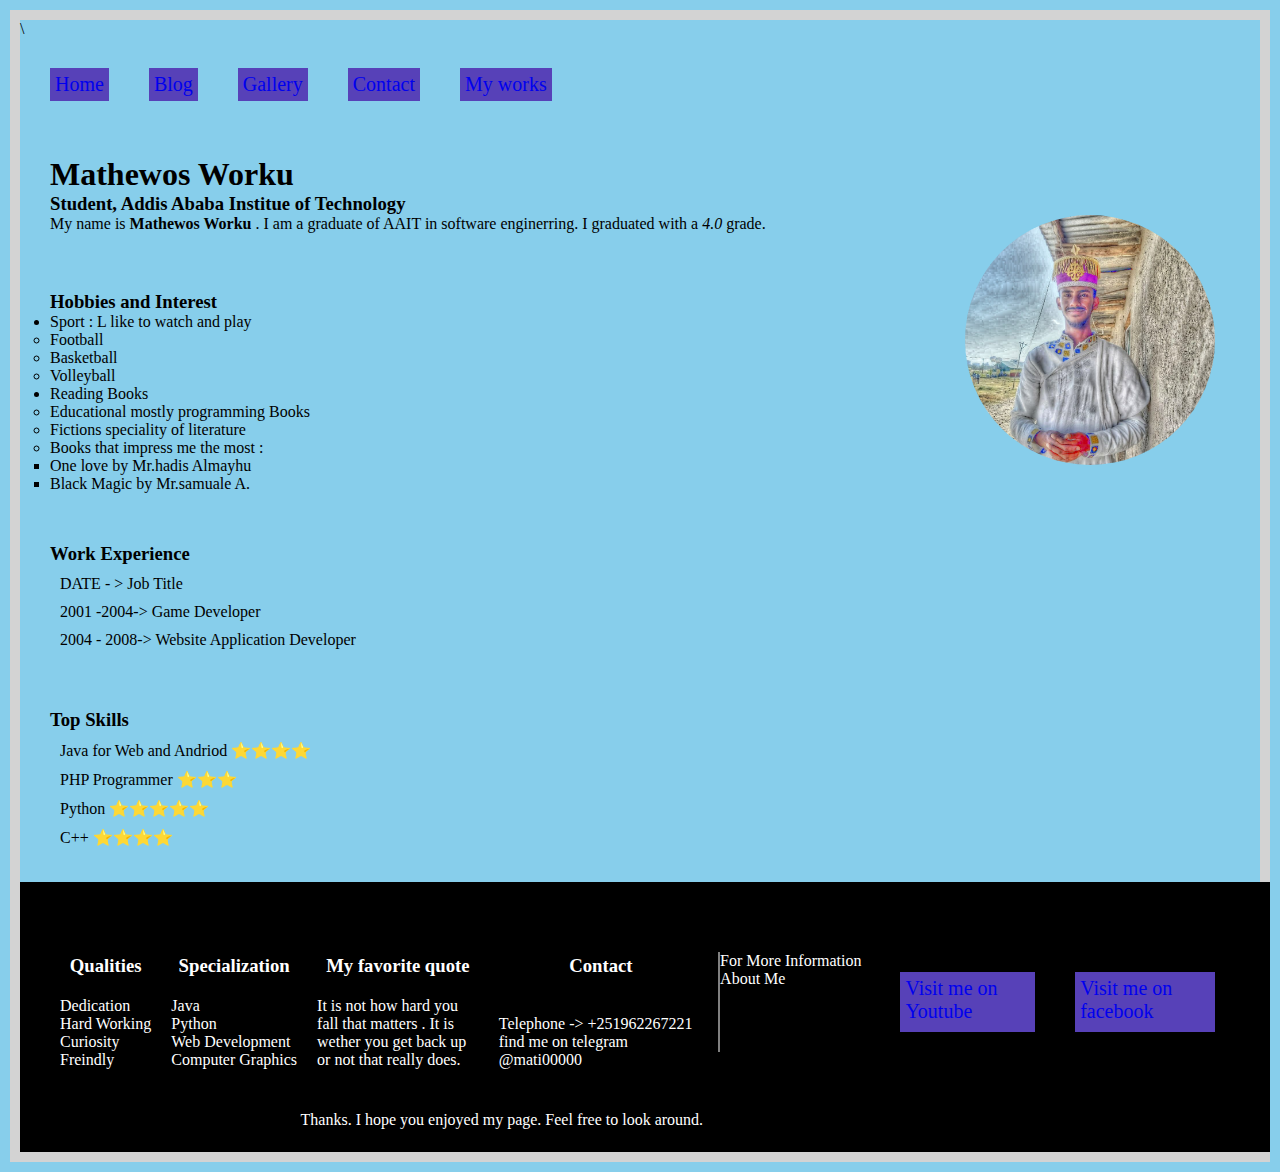
<file: index.html>
<!DOCTYPE html>
<html lang="en">

    <head>
        <meta charset="UTF-8">
        <meta name="viewport" content="width=device-width, initial-scale=1.0">\
        <meta http-equiv="X-UA-Compatible" content="ie-edge">
        <link rel="stylesheet" href="./asset/css/style.css">
        <title>Mathewos worku</title>
        <style>
            /* This checks if you are using a laptop or phone with max-width of 1000px if so the background color becomes gray.*/
    @media only screen and (max-width : 1000px) { 
        body {
            background-color: gray;
        }
    }
        </style>
    </head>
    <body>
        <div id="link">
            <a href="index.html">Home</a> 
            <a href="blog.html">Blog</a>
            <a href="gallery.html">Gallery</a> 
            <a href="contact.html">Contact</a>
            <a href="myworks.html">My works</a> 
        </div>
        <section>
            <h1>Mathewos Worku</h1>  
            <h3>Student, Addis Ababa Institue of Technology</h3>
            <p>My name is <strong>Mathewos Worku</strong>  . I am a graduate of AAIT in software enginerring. I graduated with a <em>4.0</em> grade.                
                <img id="profile" src="./asset/Image/PicsArt_01-25-03.29.12.jpg" alt="My pic">
                
            </p>
        </section>
        <section>
            <h3>Hobbies and Interest</h3>
        <ul>
            <li type="disc">Sport : L like to watch and play
              <ul>
                <li>Football</li>
                <li>Basketball</li>
                <li>Volleyball</li>
              </ul>           
            </li>
            <li>Reading Books
                <ul>
                    <li>Educational mostly programming Books</li>
                    <li>Fictions speciality of literature</li>
                        <li>Books that impress me the most : 
                            <ul>
                                <li>One love by Mr.hadis Almayhu</li>
                                <li>Black Magic by Mr.samuale A.</li>
                            </ul>
                        </li>
                </ul>
            </li>
        </ul>
        </section>
        <section>
            <h3>Work Experience</h3>
            <div >
                <td>DATE  - ></td>
                <td>Job Title </td>
            </div>  
            <div>
                <td>2001 -2004-></td>
                <td>Game Developer</td>
            </div>
            <div>
                <td>2004 - 2008-></td>
                <td>Website Application Developer</td>
            </div>
        </section>
        <section>
            <h3>Top Skills</h3>
            <div>
                <td>Java for Web and Andriod</td>
                <td>⭐️⭐️⭐️⭐️</td>
            </div>
            <div>
                <td>PHP Programmer</td>
                <td>⭐️⭐️⭐️</td>
            </div>
            <div>
                <td>Python </td>
                <td>⭐️⭐️⭐️⭐️⭐️</td>
            </div>
            <div>
                <td>C++ </td>
                <td>⭐️⭐️⭐️⭐️</td>
            </div>
        </section>
        <section class="footer-area">
            <div class="area1"></div>
            <div class="area2">
                <h3 >Qualities</h3>
            </div>
            <div class="area2"><h3 >Specialization</h3></div>
            <div class="area2"><h3 >My favorite quote</h3></div>
            <div class="area2"><h3 >Contact</h3></div>
            <div class="area5">
                <p style="color: white;">For More Information About Me </p> <br>
                <a href="https://www.youtube.com">Visit me on Youtube</a>
                <a href="https://www.Facebook.com">Visit me on facebook</a>
            </div>
            <div class="area3">
                <p>Dedication <br> Hard Working <br> Curiosity <br> Freindly</p>
            </div>
            <div class="area3"><p> Java <br> Python <br> Web Development<br> Computer Graphics</p></div>
            <div class="area3"><p>It is not how hard you fall that matters . It is wether you get back up or not that really does. </p></div>
            <div class="area3"><p>Telephone -> +251962267221 <br> find me on telegram @mati00000</p></div>
            <div class="area4">
                <p>Thanks. I hope you enjoyed my page. Feel free to look around.</p>
            </div>
    </section>
        
    </body>
</html>
</file>
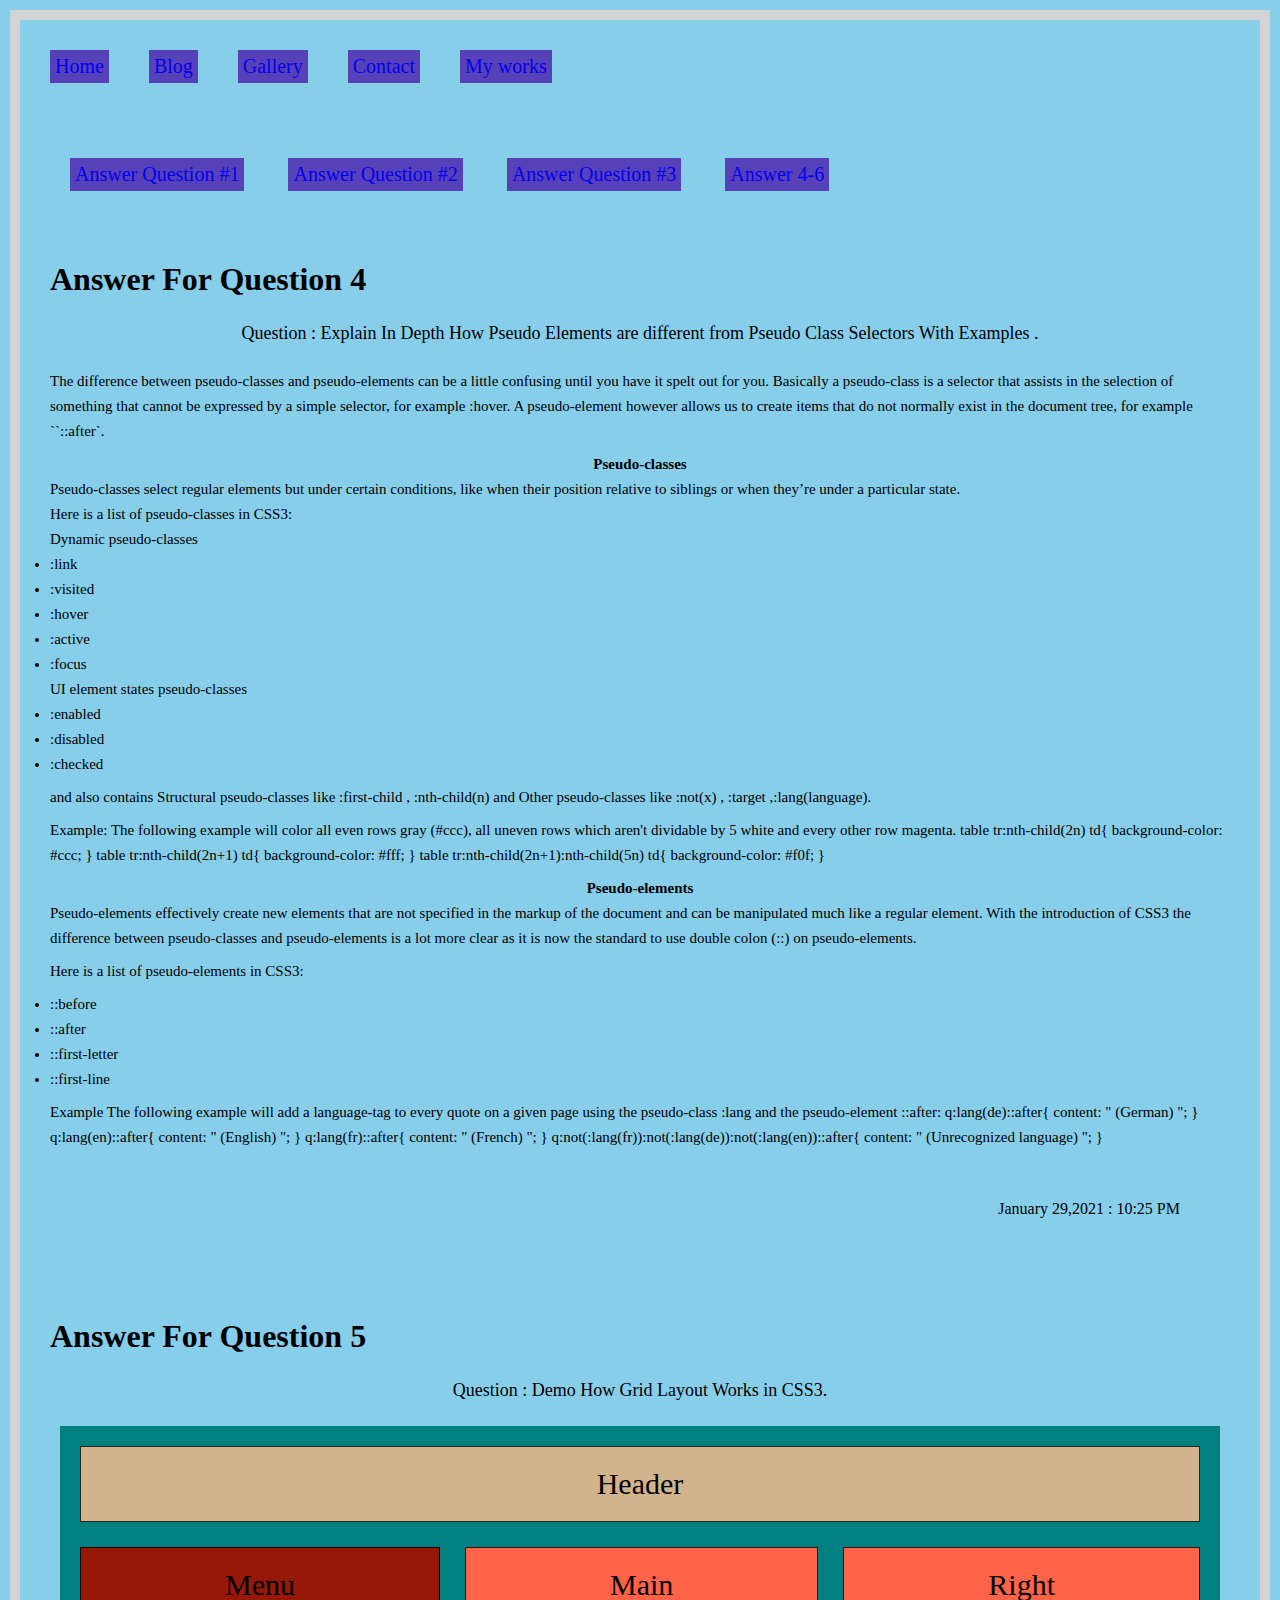
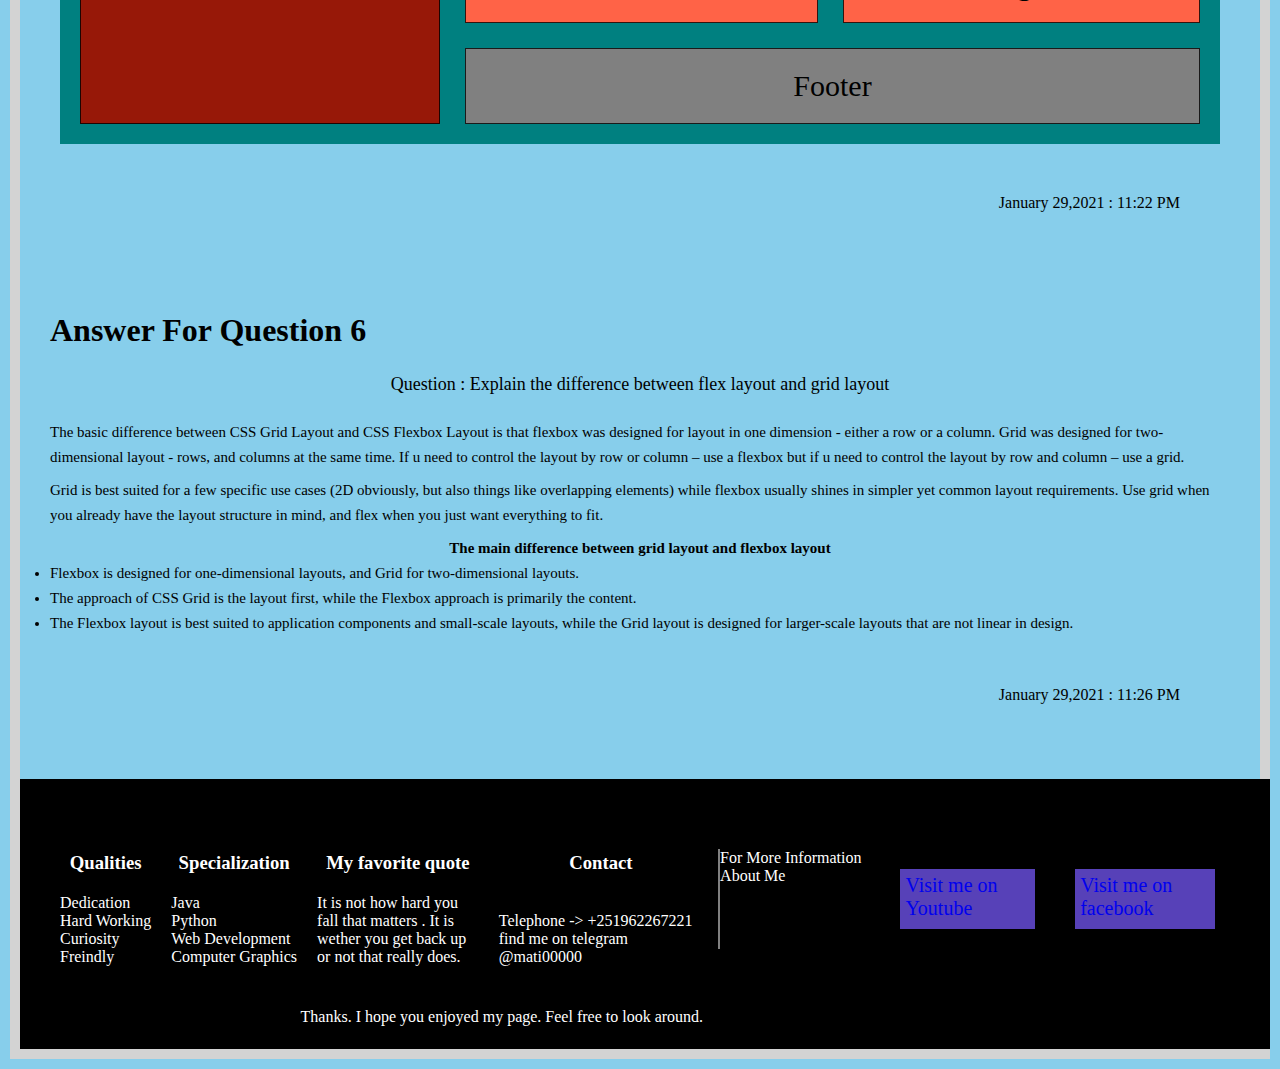
<file: blog.html>
<!DOCTYPE html>
<html lang="en">
    <head>
        <meta charset="UTF-8">
        <meta name="viewport" content="width=device-width, initial-scale=1.0">
        <meta http-equiv="X-UA-Compatible" content="ie-edge">
        <link rel="stylesheet" href="/asset/css/style.css">
        <style>
            /* This checks if you are using a laptop or phone with max-width of 1000px if so the background color becomes gray.*/
            @media only screen and (max-width : 1000px) { 
                body {
                    background-color: gray;
                }
            }
        </style>
    </head>
    <body>
        <div id="link">
            <a href="index.html">Home</a> 
            <a href="blog.html">Blog</a>
            <a href="gallery.html">Gallery</a> 
            <a href="contact.html">Contact</a>
            <a href="myworks.html">My works</a> 
        </div>
        <section>
            <a href="/question 1.html ">Answer Question #1</a>
            <a href="/question 2.html">Answer Question #2</a>
            <a href="/question 3.html">Answer Question #3</a>
            <a href="/blog.html">Answer 4-6</a>
        </section>
        <section>
            <h1>Answer For Question 4</h1>
            <p class="question">
            Question : Explain In Depth How Pseudo Elements are different from Pseudo Class Selectors With Examples . 
            </p>
            <article>
                <p>
                    The difference between pseudo-classes and pseudo-elements can be a little confusing 
                    until you have it spelt out for you. Basically a pseudo-class is a selector that assists
                    in the selection of something that cannot be expressed by a simple selector, 
                    for example :hover. A pseudo-element however allows us to create items that do not normally 
                    exist in the document tree, for example ``::after`.
                </p>
                <p><h4>Pseudo-classes</h4>

                    Pseudo-classes select regular elements but under certain conditions, like when their
                    position relative to siblings or when they’re under a particular state. <br> 
                    Here is a list of pseudo-classes in CSS3: <br>
                    Dynamic pseudo-classes
                    <ul>
                        <li>:link</li>
                        <li>:visited</li>
                        <li>:hover</li>
                        <li>:active</li>
                        <li>:focus</li>
                    </ul>
                    UI element states pseudo-classes
                    <ul>
                        <li>:enabled</li>
                        <li>:disabled</li>
                        <li>:checked</li>
                    </ul>
                    
                </p>
                <p>
                    and also contains Structural pseudo-classes like :first-child , :nth-child(n) and Other 
                    pseudo-classes like :not(x) , :target ,:lang(language).
                </p>
                <p>
                    Example:
                    The following example will color all even rows gray (#ccc), all uneven rows which aren't dividable by 5 white and every other row magenta.
                    table tr:nth-child(2n) td{
                        background-color: #ccc;
                    }

                    table tr:nth-child(2n+1) td{
                        background-color: #fff;
                    }

                    table tr:nth-child(2n+1):nth-child(5n) td{
                        background-color: #f0f;
                    }

                </p>
                <p>
                    <h4>Pseudo-elements</h4>
                    Pseudo-elements effectively create new elements that are not specified in the markup of
                    the document and can be manipulated much like a regular element. With the introduction of 
                    CSS3 the difference between pseudo-classes and pseudo-elements is a lot more clear as it 
                    is now the standard to use double colon (::) on pseudo-elements.
                </p>
                <p>
                    Here is a list of pseudo-elements in CSS3:
                    <ul>
                        <li>::before</li>
                        <li>::after</li>
                        <li>::first-letter</li>
                        <li>::first-line</li>
                    </ul>
                </p>
                <p>
                    Example
                    The following example will add a language-tag to every quote on a given page using 
                    the pseudo-class :lang and the pseudo-element ::after:
                    q:lang(de)::after{
                        content: " (German) ";
                    }
                    
                    q:lang(en)::after{
                        content: " (English) ";
                    }
                    
                    q:lang(fr)::after{
                        content: " (French) ";
                    }
                    
                    q:not(:lang(fr)):not(:lang(de)):not(:lang(en))::after{
                        content: " (Unrecognized language) ";
                    }
                </p>
            </article>
            <p class="publish-date">January 29,2021 : 10:25 PM</p>
        </section>
        <section>
            <h1>Answer For Question 5</h1>
            <p class="question">
            Question :  Demo How Grid Layout  Works in CSS3. 
            </p>
            <div class="container-grid">
                <div class="item1" >Header</div>
                <div class="item2" >Menu</div>
                <div class="item" >Main</div>
                <div class="item" >Right</div>
                <div class="item5" >Footer</div>
            </div>
            <p class="publish-date">January 29,2021 : 11:22 PM</p>
        </section>
        <section>
            <h1>Answer For Question 6</h1>
            <p class="question">
            Question :  Explain the difference between flex layout and grid layout 
            </p>
            <article>
                <p>
                    The basic difference between CSS Grid Layout and CSS Flexbox Layout is that flexbox was 
                    designed for layout in one dimension - either a row or a column. Grid was designed for 
                    two-dimensional layout - rows, and columns at the same time. If u need to control the layout 
                    by row or column – use a flexbox but if u need to control the layout by row and column – use a grid. 
                </p>
                <p>    
                    Grid is best suited for a few specific use cases (2D obviously, but also things like overlapping 
                    elements) while flexbox usually shines in simpler yet common layout requirements. Use grid when 
                    you already have the layout structure in mind, and flex when you just want everything to fit.
                </p>
                <p>
                    <h4> The main difference between grid layout and flexbox layout </h4>
                    <ul>
                        <li>Flexbox is designed for one-dimensional layouts, and Grid for two-dimensional layouts.</li>
                        <li>The approach of CSS Grid is the layout first, while the Flexbox approach is primarily the content.</li>
                        <li>The Flexbox layout is best suited to application components and small-scale layouts, while the Grid layout is 
                            designed for larger-scale layouts that are not linear in design.</li>
                    </ul>    
                </p>
            </article>
            <p class="publish-date">January 29,2021 : 11:26 PM</p>
        </section>
        <section class="footer-area">
            <div class="area1"></div>
            <div class="area2">
                <h3 >Qualities</h3>
            </div>
            <div class="area2"><h3 >Specialization</h3></div>
            <div class="area2"><h3 >My favorite quote</h3></div>
            <div class="area2"><h3 >Contact</h3></div>
            <div class="area5">
                <p style="color: white;">For More Information About Me </p> <br>
                <a href="https://www.youtube.com">Visit me on Youtube</a>
                <a href="https://www.Facebook.com">Visit me on facebook</a>
            </div>
            <div class="area3">
                <p>Dedication <br> Hard Working <br> Curiosity <br> Freindly</p>
            </div>
            <div class="area3"><p> Java <br> Python <br> Web Development<br> Computer Graphics</p></div>
            <div class="area3"><p>It is not how hard you fall that matters . It is wether you get back up or not that really does. </p></div>
            <div class="area3"><p>Telephone -> +251962267221 <br> find me on telegram @mati00000</p></div>
            <div class="area4">
                <p>Thanks. I hope you enjoyed my page. Feel free to look around.</p>
            </div>
    </section>
    </body>
</html>
</file>
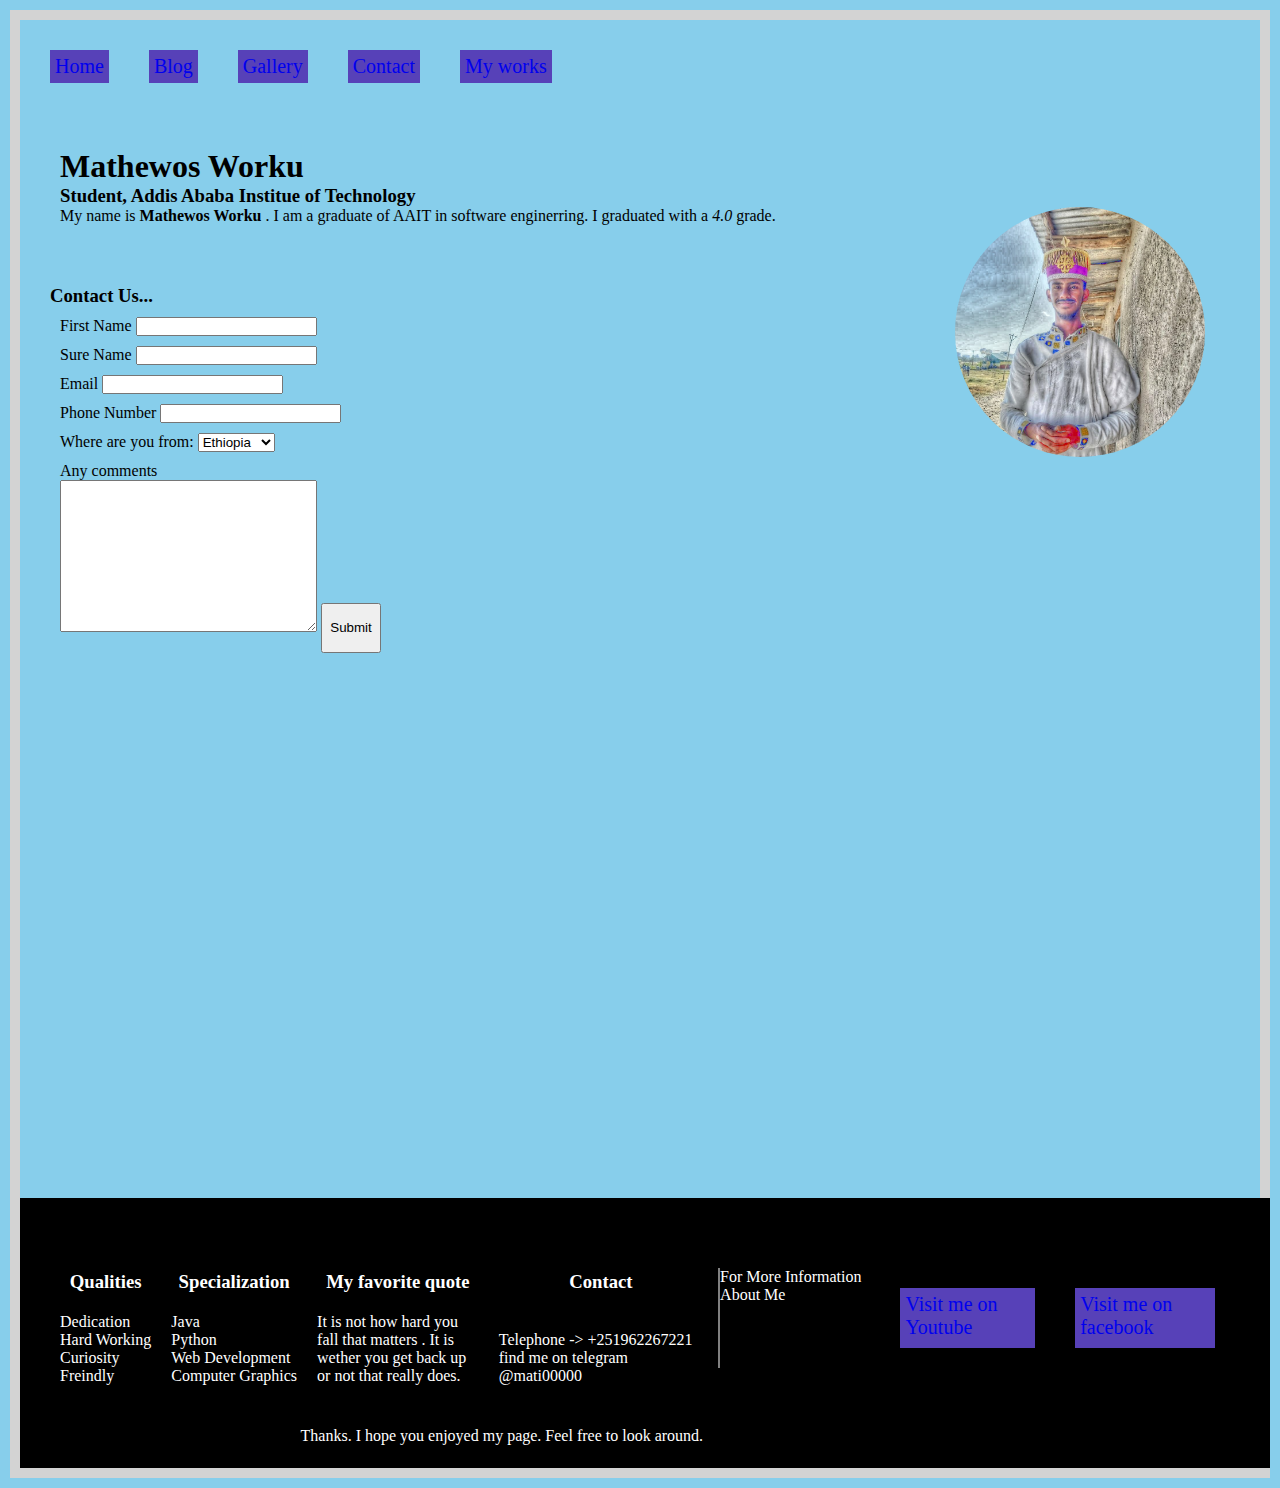
<file: Contact.html>
<!DOCTYPE html>
<html lang="en">

    <head>
        <meta charset="UTF-8">
        <meta name="viewport" content="width=device-width, initial-scale=1.0">
        <meta http-equiv="X-UA-Compatible" content="ie-edge">
        <link rel="stylesheet" href="./asset/css/style.css">
        <title>Mathewos worku</title>
        <style>
            /* This checks if you are using a laptop or phone with max-width of 1000px if so the background color becomes gray.*/
            @media only screen and (max-width : 1000px) { 
                body {
                    background-color: gray;
                }
            }
        </style>
    </head>
    <body>
        <div id="link">
            <a href="index.html">Home</a>
            <a href="blog.html">Blog</a> 
            <a href="gallery.html">Gallery</a> 
            <a href="contact.html">Contact</a>
            <a href="myworks.html">My works</a> 
        </div>
        <section>
            <div>
                <h1>Mathewos Worku</h1>  
                <h3>Student, Addis Ababa Institue of Technology</h3>
                <p>  My name is <strong>Mathewos Worku</strong>  . I am a graduate of AAIT in software enginerring. I graduated with a <em>4.0</em> grade.
                <img id="profile" src="./asset/Image/PicsArt_01-25-03.29.12.jpg" alt="My pic">
                </p>
                
            </div>
        </section>
        <section>
            <h3>Contact Us...</h3>
            <form action = "mailto:matiworku0721@gmail.com" method="POST" e>
                <div>
                    <label for="fname"></label>First Name <input type="text" name="" required pattern="^[a-zA-z]+(([',.-][a-zA-Z ])?[a-zA-Z]*)*$" id="fname">
                </div>
                <div>
                    <label for="sname">Sure Name </label><input type="text" name="" required pattern="^[a-zA-z]+(([',.-][a-zA-Z ])?[a-zA-Z]*)*$" id="Sname" >
                </div>
                <div>
                    <label for="email">Email </label><input type="email" name="email" id="email">
                </div>
                <div>
                    <label for="Phone">Phone Number </label><input type="number" name="Phone number" pattern="[0-9]{4}" id="Phone">
                </div>
                <div>
                    Where are you from:
                    <select name="Country" id="">
                        <option value="ET">Ethiopia</option>
                        <option value="U">USA</option>
                        <option value="GE">Germany</option>
                        <option value="FR">France</option>
                    </select>
                </div>
                <div>
                    Any comments
                    <br>
                    <textarea name="comment" id="" cols="30" rows="10"></textarea>
                    <button> Submit</button>
                </div>
                <div id="map">
                    <div class="mapouter"><div class="gmap_canvas"><iframe width="600" height="500" id="gmap_canvas" src="https://maps.google.com/maps?q=Addis%20Ababa%20University&t=&z=13&ie=UTF8&iwloc=&output=embed" frameborder="0" scrolling="no" marginheight="0" marginwidth="0"></iframe><a href="https://www.embedgooglemap.org" ></a></div><style>.mapouter{position:relative;text-align:right;height:500px;width:600px;}.gmap_canvas {overflow:hidden;background:none!important;height:500px;width:600px;}</style></div>
                </div>
            </form>
        </section>
        <section class="footer-area">
            <div class="area1"></div>
            <div class="area2">
                <h3 >Qualities</h3>
            </div>
            <div class="area2"><h3 >Specialization</h3></div>
            <div class="area2"><h3 >My favorite quote</h3></div>
            <div class="area2"><h3 >Contact</h3></div>
            <div class="area5">
                <p style="color: white;">For More Information About Me </p> <br>
                <a href="https://www.youtube.com">Visit me on Youtube</a>
                <a href="https://www.Facebook.com">Visit me on facebook</a>
            </div>
            <div class="area3">
                <p>Dedication <br> Hard Working <br> Curiosity <br> Freindly</p>
            </div>
            <div class="area3"><p> Java <br> Python <br> Web Development<br> Computer Graphics</p></div>
            <div class="area3"><p>It is not how hard you fall that matters . It is wether you get back up or not that really does. </p></div>
            <div class="area3"><p>Telephone -> +251962267221 <br> find me on telegram @mati00000</p></div>
            <div class="area4">
                <p>Thanks. I hope you enjoyed my page. Feel free to look around.</p>
            </div>
    </section>
    </body>
</html>
</file>
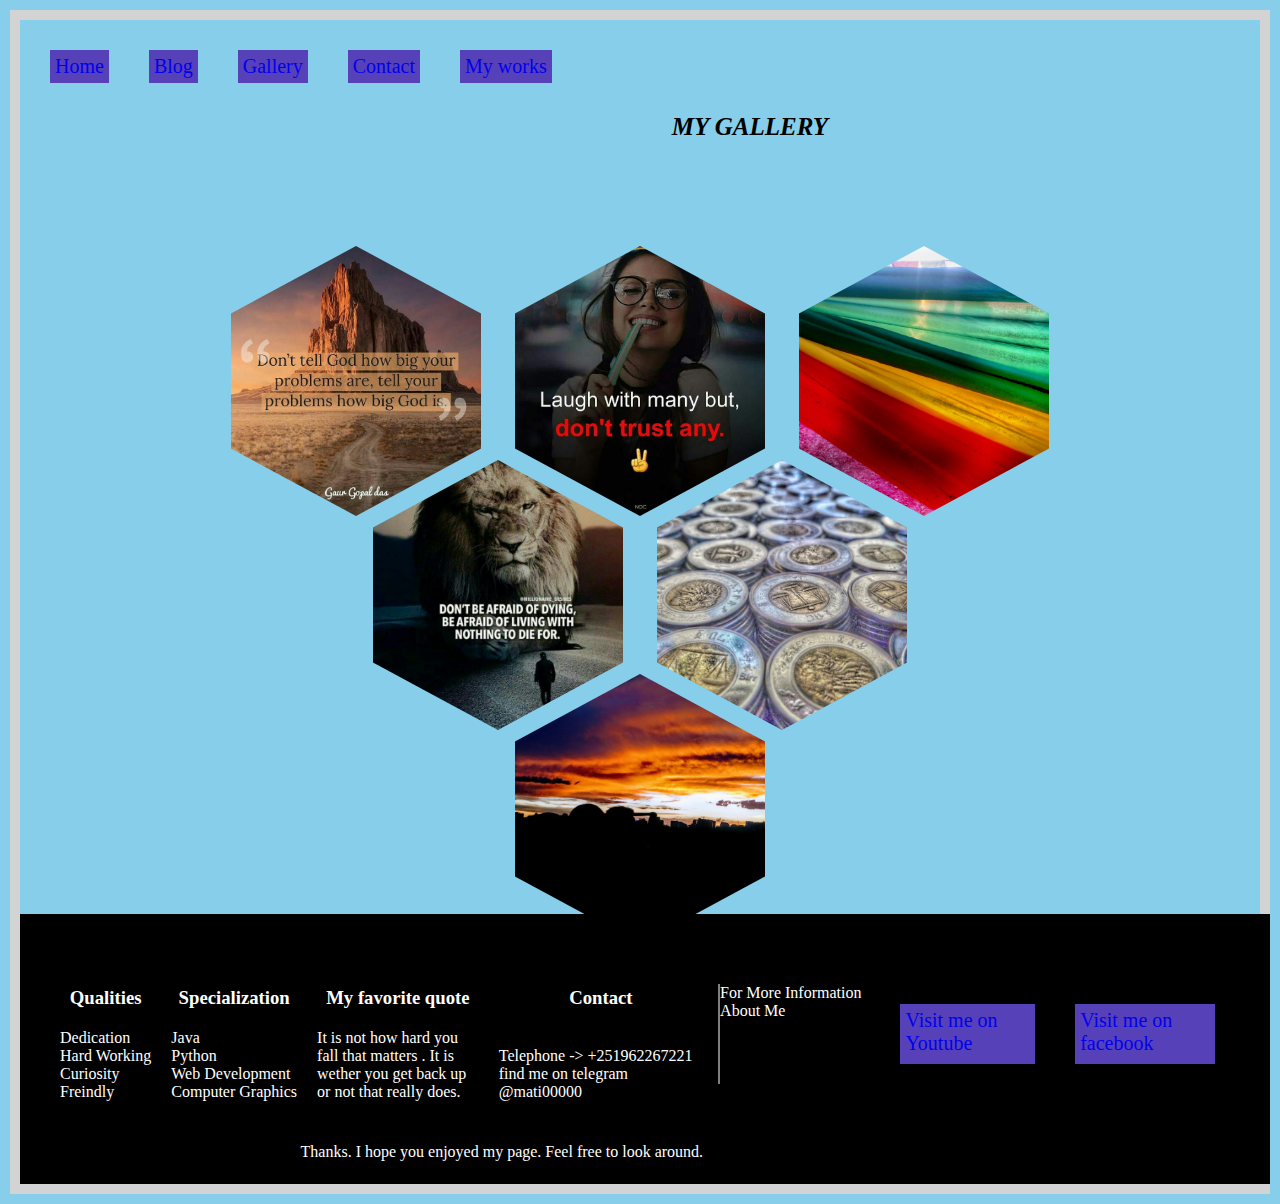
<file: gallery.html>
<!DOCTYPE html>
<html lang="en">

    <head>
        <meta charset="UTF-8">
        <meta name="viewport" content="width=device-width, initial-scale=1.0">
        <meta http-equiv="X-UA-Compatible" content="ie-edge">
        <link rel="stylesheet" href="./asset/css/style.css">
        <title>Mathewos worku</title>
        <style>
            /* This checks if you are using a laptop or phone with max-width of 1000px if so the background color becomes gray.*/
            @media only screen and (max-width : 1000px) { 
                body {
                    background-color: gray;
                }
            }
            
            /* THIS CHECKS the devices min height and max width and applies a hover prperty for the images*/
            @media (min-height:250px) and (max-width: 2000px) { 
                img:hover {
                    float: right;
                    }
                }
            /*This checks if the device is either landscape or monochrome if it is link will have a red background.*/
            @media (orientation:landscape) , (monochrome){
                a:hover{
                    background-color: red;
                }
            }
        </style>
    </head>
    <body>
        
        <div id="link">
            <a href="index.html">Home</a> 
            <a href="blog.html">Blog</a>
            <a href="gallery.html">Gallery</a>
            <a href="contact.html">Contact</a>
            <a href="myworks.html">My works</a>
        </div>
        <div>
            <h3 id="gall">My Gallery</h3>
        </div>
        <section class="hexagon-gallery">
            <div class="hex"><img src="./asset/Image/IMG_20190821_114526_683.jpg" alt="some"></div>
            <div class="hex"><img src="./asset/Image/IMG_20190821_114602_638.jpg" alt=""></div>
            <div class="hex"><img src="./asset/Image/PicsArt_01-29-05.59.39.jpg" alt=""></div>
            <div class="hex"><img src="./asset/Image/IMG_20190912_114907_916.jpg" alt=""></div>
            <div class="hex"><img src="./asset/Image/PicsArt_04-29-11.19.38.jpg" alt=""></div>
            <div class="hex"><img src="./asset/Image/PicsArt_12-14-09.30.32.jpg" alt=""></div>
        </section>   
        <section class="footer-area">
            <div class="area1"></div>
            <div class="area2">
                <h3 >Qualities</h3>
            </div>
            <div class="area2"><h3 >Specialization</h3></div>
            <div class="area2"><h3 >My favorite quote</h3></div>
            <div class="area2"><h3 >Contact</h3></div>
            <div class="area5">
                <p style="color: white;">For More Information About Me </p> <br>
                <a href="https://www.youtube.com">Visit me on Youtube</a>
                <a href="https://www.Facebook.com">Visit me on facebook</a>
            </div>
            <div class="area3">
                <p>Dedication <br> Hard Working <br> Curiosity <br> Freindly</p>
            </div>
            <div class="area3"><p> Java <br> Python <br> Web Development<br> Computer Graphics</p></div>
            <div class="area3"><p>It is not how hard you fall that matters . It is wether you get back up or not that really does. </p></div>
            <div class="area3"><p>Telephone -> +251962267221 <br> find me on telegram @mati00000</p></div>
            <div class="area4">
                <p>Thanks. I hope you enjoyed my page. Feel free to look around.</p>
            </div>
    </section>
         
    </body>
</html>
</file>
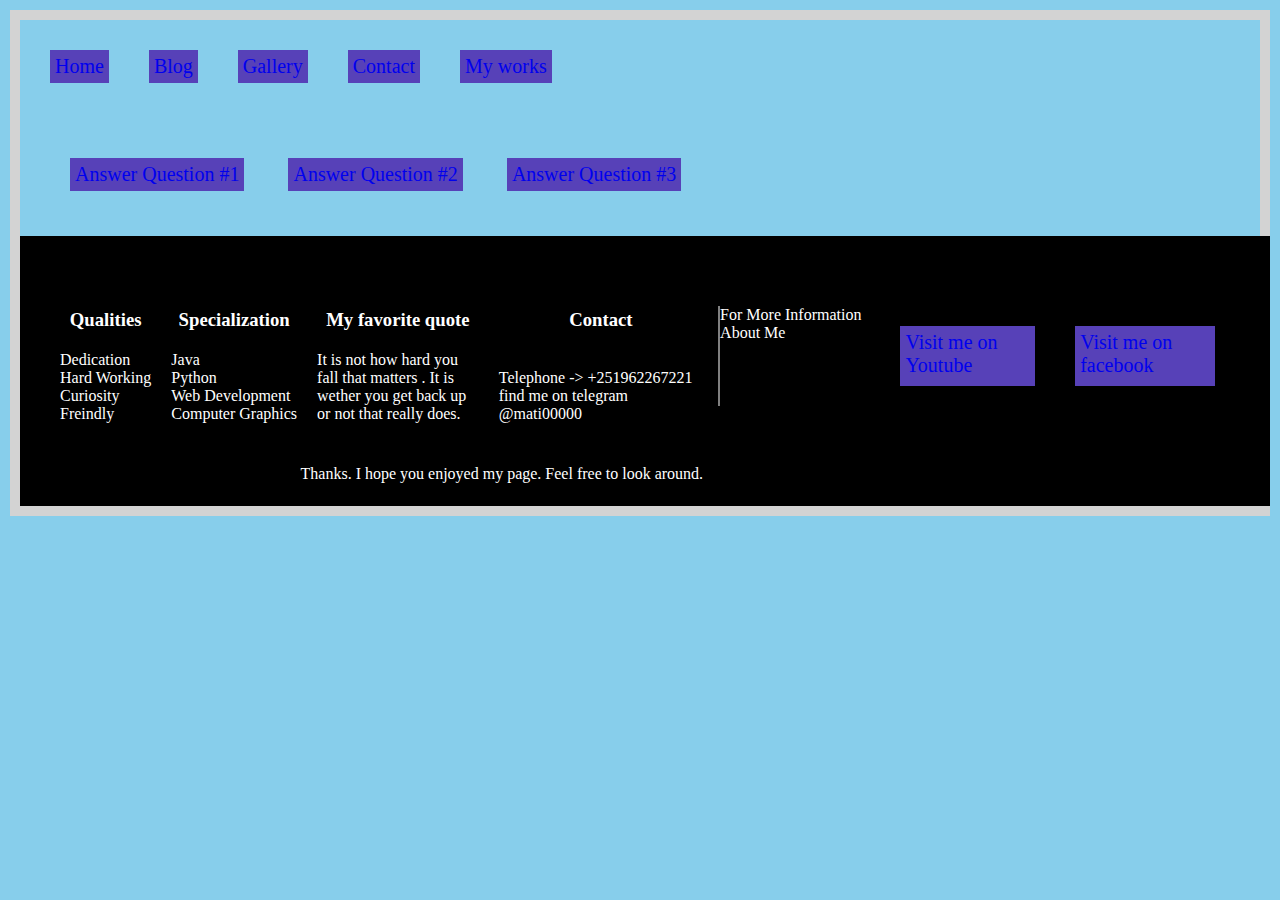
<file: myworks.html>
<!DOCTYPE html>
<html lang="en">
    <head>
        <meta charset="utf-8">
        <meta name="viewport" content="width=device-width, initial-scale=1.0">
        <meta http-equiv="X-UA-Compatible" content="ie-edge">
        <link rel="stylesheet" href="./asset/css/style.css">
        <title>My Work</title>
        <style>
            /* This checks if you are using a laptop or phone with max-width of 1000px if so the background color becomes gray.*/
            @media only screen and (max-width : 1000px) { 
                body {
                    background-color: gray;
            }
        }
        </style>
    </head>
    <body>
        <div id="link">
            <a href="index.html">Home</a> 
            <a href="blog.html">Blog</a>
            <a href="gallery.html">Gallery</a> 
            <a href="contact.html">Contact</a>
            <a href="myworks.html">My works</a> 
        </div>
        <section>
            <a href="question 1.html">Answer Question #1</a>
            <a href="question 2.html">Answer Question #2</a>
            <a href="question 3.html">Answer Question #3</a>
        </section>
        <section class="footer-area">
                <div class="area1"></div>
                <div class="area2">
                    <h3 >Qualities</h3>
                </div>
                <div class="area2"><h3 >Specialization</h3></div>
                <div class="area2"><h3 >My favorite quote</h3></div>
                <div class="area2"><h3 >Contact</h3></div>
                <div class="area5">
                    <p style="color: white;">For More Information About Me </p> <br>
                    <a href="https://www.youtube.com">Visit me on Youtube</a>
                    <a href="https://www.Facebook.com">Visit me on facebook</a>
                </div>
                <div class="area3">
                    <p>Dedication <br> Hard Working <br> Curiosity <br> Freindly</p>
                </div>
                <div class="area3"><p> Java <br> Python <br> Web Development<br> Computer Graphics</p></div>
                <div class="area3"><p>It is not how hard you fall that matters . It is wether you get back up or not that really does. </p></div>
                <div class="area3"><p>Telephone -> +251962267221 <br> find me on telegram @mati00000</p></div>
                <div class="area4">
                    <p>Thanks. I hope you enjoyed my page. Feel free to look around.</p>
                </div>
        </section>
    </body>
</html>
</file>
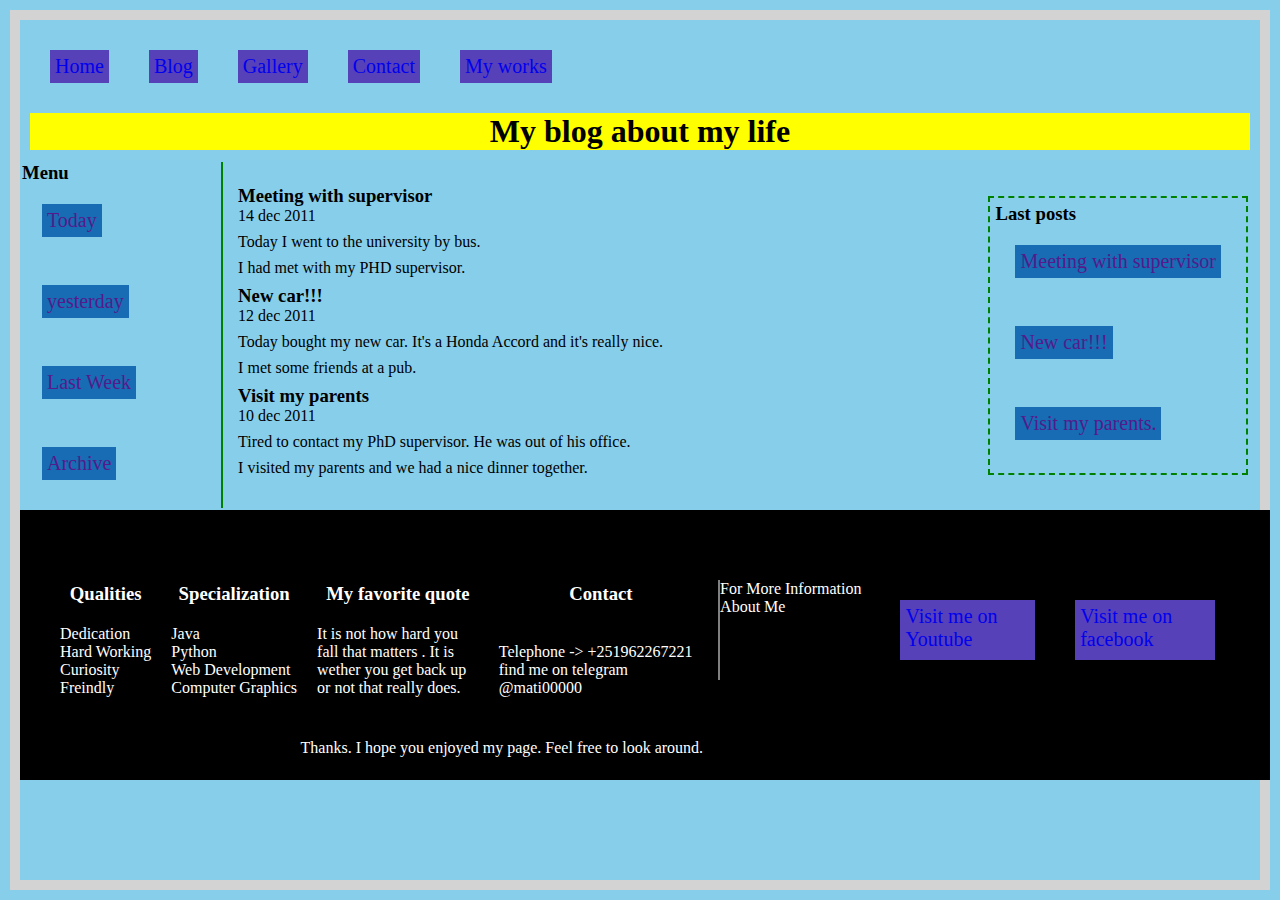
<file: question 1.html>
<html>
<head>
  <meta charset="UTF-8">
  <title>Late CSS Exercise</title>
  <link rel="stylesheet" type="text/css" href="/asset/css/question 1.css">
  <link rel="stylesheet" href="./asset/css/style.css">
  <style>
    /* This checks if you are using a laptop or phone with max-width of 1000px if so the background color becomes gray.*/
    @media only screen and (max-width : 1000px) { 
      body {
        background-color: gray;
      }
    }
  </style>
</head>
<body>
  <div id="link">
    <a href="index.html">Home</a> 
    <a href="blog.html">Blog</a>
    <a href="gallery.html">Gallery</a> 
    <a href="contact.html">Contact</a>
    <a href="myworks.html">My works</a> 
  </div>
  <div>
    <h1 class="h1">My blog about my life</h1>
  </div>
  <table class="row">
    <tr>
      <td class="top">
        <h3>Menu</h3>
        <p><a href="">Today</a></p>
        <p><a href="">yesterday</a></p>
        <p><a href="">Last Week</a></p>
        <p><a href="">Archive</a></p>
      </td>
      <td class="col_1">
        <h3>Meeting with supervisor</h3>
        <p>14 dec 2011</p>
        <p>Today I went to the university by bus.</p>
        <p>I had met with my PHD supervisor.</p>
        <h3>New car!!!</h3>
        <p>12 dec 2011</p>
        <p>Today  bought my new car. It's a Honda Accord and it's really nice.</p>
        <p>I met some friends at a pub.</p>
        <h3>Visit my parents</h3>
        <p>10 dec 2011</p>
        <p>Tired to contact my PhD supervisor. He was out of his office.</p>
        <p>I visited my parents and we had a nice dinner together.</p>
      </td>
      <td>
        <div class="left">
          <h3>Last posts</h3>
          <p><a href="">Meeting with supervisor</a></p>
          <p><a href="">New car!!!</a></p>
          <p><a href="">Visit my parents.</a></p> 
        </div>
      </td>
    </tr>
  </table>


  <section class="footer-area">
    <div class="area1"></div>
    <div class="area2">
        <h3 >Qualities</h3>
    </div>
    <div class="area2"><h3 >Specialization</h3></div>
    <div class="area2"><h3 >My favorite quote</h3></div>
    <div class="area2"><h3 >Contact</h3></div>
    <div class="area5">
        <p style="color: white;">For More Information About Me </p> <br>
        <a href="https://www.youtube.com">Visit me on Youtube</a>
        <a href="https://www.Facebook.com">Visit me on facebook</a>
    </div>
    <div class="area3">
        <p>Dedication <br> Hard Working <br> Curiosity <br> Freindly</p>
    </div>
    <div class="area3"><p> Java <br> Python <br> Web Development<br> Computer Graphics</p></div>
    <div class="area3"><p>It is not how hard you fall that matters . It is wether you get back up or not that really does. </p></div>
    <div class="area3"><p>Telephone -> +251962267221 <br> find me on telegram @mati00000</p></div>
    <div class="area4">
        <p>Thanks. I hope you enjoyed my page. Feel free to look around.</p>
    </div>
</section>

</body>
</html>
</file>
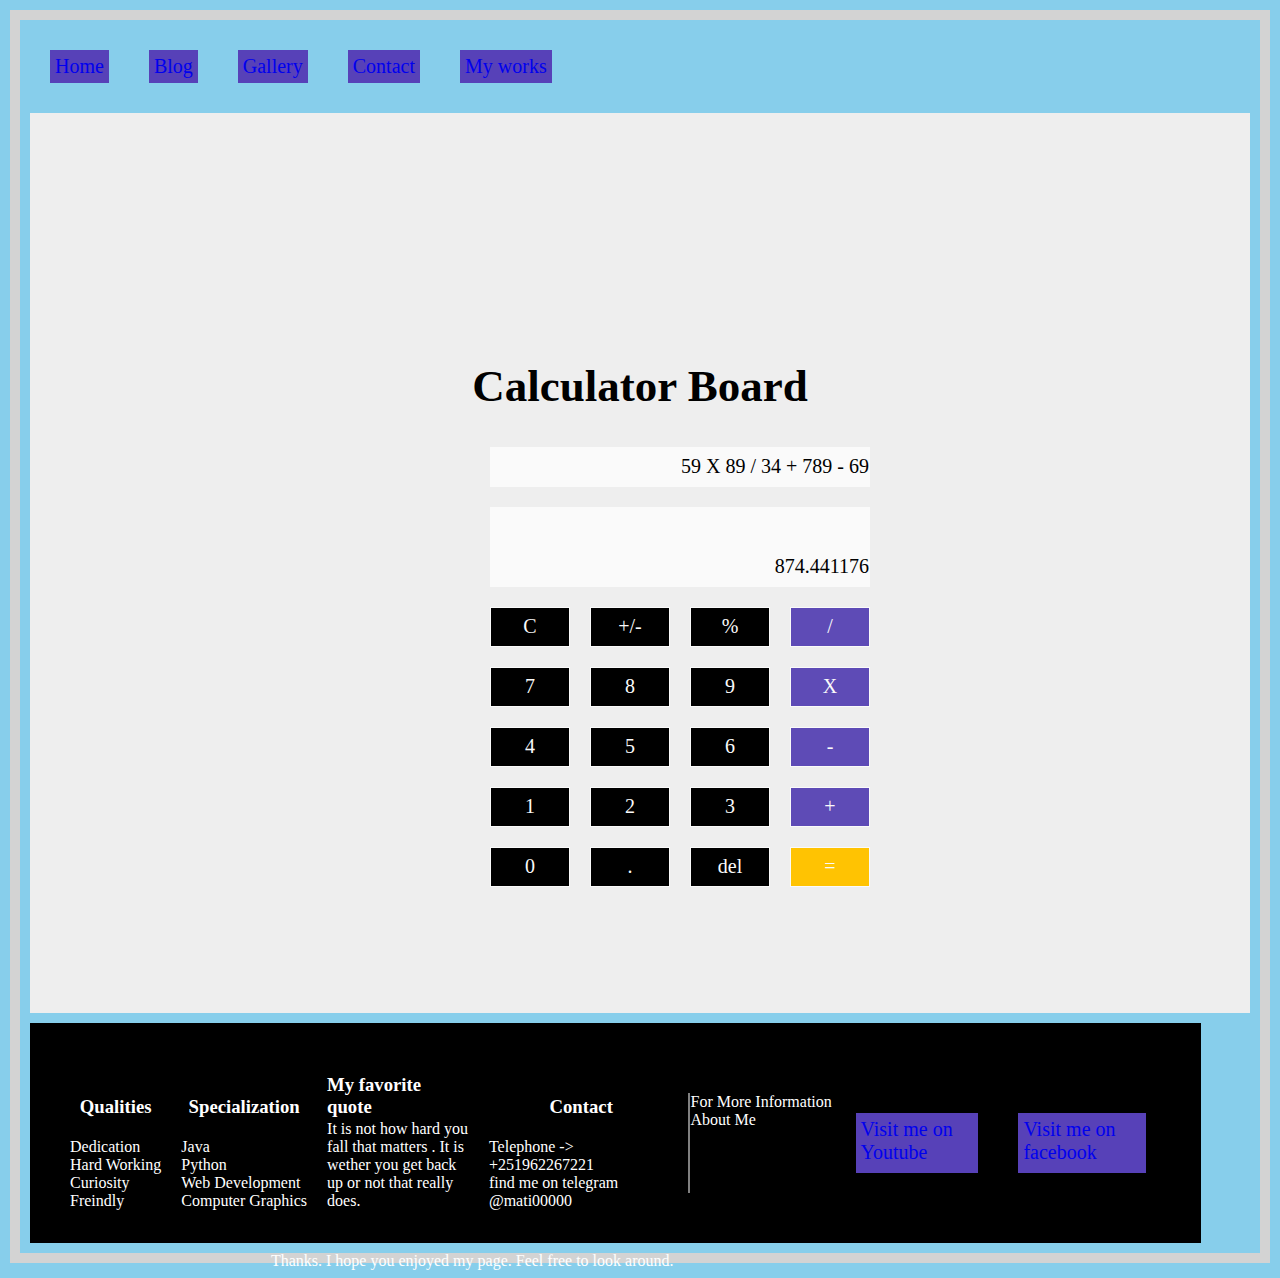
<file: question 2.html>
<!DOCTYPE html>
<html lang="en">
    <head>
        <meta charset="UTF-8">
        <meta name="viewport" content="width=device-width, initial-scale=1.0">
        <meta http-equiv="X-UA-Compatible" content="ie-edge">
        <link rel="stylesheet" href="/asset/css/question 2.css">
        <link rel="stylesheet" href="./asset/css/style.css">
        <title>Calculator Board</title>
        <style>
            /* This checks if you are using a laptop or phone with max-width of 1000px if so the background color becomes gray.*/
            @media only screen and (max-width : 1000px) { 
                body {
                    background-color: gray;
                }
            }
        </style>
    </head>
    <body >
        <div id="link">
            <a href="index.html">Home</a> 
            <a href="blog.html">Blog</a>
            <a href="gallery.html">Gallery</a> 
            <a href="contact.html">Contact</a>
            <a href="myworks.html">My works</a> 
        </div>
        <DIV class="body">
            <h1>Calculator Board</h1>
            <DIV class="work-area">
                <div class="block1" ><p> 59 X 89 / 34 + 789 - 69 </p></div>
                <div class="block2" ><p> 874.441176 </p></div>
                <div class="block" >C</div>
                <div class="block" >+/-</div>
                <div class="block" >%</div>
                <div class="block" style="background-color: #5E4BB6;" >/</div>
                <div class="block" >7</div>
                <div class="block" >8</div>
                <div class="block" >9</div>
                <div class="block" style="background-color: #5E4BB6;">X</div>
                <div class="block" >4</div>
                <div class="block" >5</div>
                <div class="block" >6</div>
                <div class="block" style="background-color: #5E4BB6;">-</div>
                <div class="block" >1</div>
                <div class="block" >2</div>
                <div class="block" >3</div>
                <div class="block" style="background-color: #5E4BB6;">+</div>
                <div class="block" >0</div>
                <div class="block" >.</div>
                <div class="block" >del</div>
                <div class="block" style="background-color: #FFC302;">=</div>
            
            </DIV>
        </DIV>
        <div>
            <section class="footer-area">
                <div class="area1"></div>
                <div class="area2">
                    <h3 >Qualities</h3>
                </div>
                <div class="area2"><h3 >Specialization</h3></div>
                <div class="area2"><h3 >My favorite quote</h3></div>
                <div class="area2"><h3 >Contact</h3></div>
                <div class="area5">
                    <p style="color: white;">For More Information About Me </p> <br>
                    <a href="https://www.youtube.com">Visit me on Youtube</a>
                    <a href="https://www.Facebook.com">Visit me on facebook</a>
                </div>
                <div class="area3">
                    <p>Dedication <br> Hard Working <br> Curiosity <br> Freindly</p>
                </div>
                <div class="area3"><p> Java <br> Python <br> Web Development<br> Computer Graphics</p></div>
                <div class="area3"><p>It is not how hard you fall that matters . It is wether you get back up or not that really does. </p></div>
                <div class="area3"><p>Telephone -> +251962267221 <br> find me on telegram @mati00000</p></div>
                <div class="area4">
                    <p>Thanks. I hope you enjoyed my page. Feel free to look around.</p>
                </div>
        </section>
    </div>
    </body>
</html>
</file>
<file: asset/css/style.css>
*{
    margin: 0;
    padding: 0;
}
body{
    background-color: skyblue;
    border: 10px lightgrey solid ;
    margin: 10px;
 } 
header {    
     background-color: rgba(119, 90, 90, 0.6);
     position: fixed;    
     top: 0;   width: 98%;   
     background-color : rgba(125,125,125,0.7); 
}
section {    
    font-family: Cambria, Cochin, Georgia, Times, 'Times New Roman', serif; 
    padding: 25px 30px;
} 
article {    
    font-size: 15px; 
    text-align: justfy;
    line-height: 25px;
} 
.title {    
    font-size: 23px;    
    font-weight: bold;
 } 
 .date {    
     font-style: italic;    
     font-size: 15px; 
     text-transform: uppercase; 
}
nav > ul > li{    
    display: inline-block;    
    padding: 10px 3px;    
    font-size: 20px; 
} 
    /* removing the underline  */
nav > ul > li > a {    
    text-decoration: none; 
}
nav > ul > li > a:link {    
    background-color: burlywood;    
}

nav > ul > li > a:visited {    
    background-color: #176cb3;    
}

nav > ul > li:hover {    
    background-color: #ffffff;    
}
#profile {    
    float: right;    
    border-radius: 100%; 
    border-style: hidden;    
    width : 250px;    
    height : 250px;    
    margin : 0px 15px 0px 3px; 
} 
#clear {    
    clear: left; 
}
a{
    text-decoration: none;
    display: inline-block;    
    padding: 10px 5px;    
    font-size: 20px;
    margin: 20px;
    padding: 5px; 
    
}
a:link{
    background-color: rgb(87, 65, 184);
}
a:visited{
    background-color: #176cb3;
}
a:hover{
    background-color: #ffffff;  
}
div{
    border-bottom: rgb(87, 65, 184);
    margin: 10px;
    
}
footer {
    font-size: 25px;
    text-align: center;
}
form{
    position: relative;
    margin-bottom: 10px;
}
form > div > button{
    width: 60px;
    height: 50px;
} 
#gall{
    text-transform: uppercase ;
    text-align: center;
    font-size: 25px;
    font-style: italic;
    font-family: Cambria, Cochin, Georgia, Times, 'Times New Roman', serif;
    width: 90rem;
    border-bottom: rgb(87, 65, 184);
    padding-bottom: 20px;
}
img {
    width: 100%;
    height: auto;
    display: block;
    object-fit: cover;
  }
  
  .hexagon-gallery {
    margin: auto;
    margin-top: 50px;
    max-width: 1000px;
    display: grid;
    grid-template-columns: repeat(8, 1fr);
    grid-auto-rows: 200px;
    grid-gap: 14px;
    padding-bottom: 50px;
  }
  
  .hex {
    display: flex;
    position: relative;
    width: 250px;
    height: 270px;
    background-color: #424242;
    -webkit-clip-path: polygon(50% 0%, 100% 25%, 100% 75%, 50% 100%, 0% 75%, 0% 25%);
    clip-path: polygon(50% 0%, 100% 25%, 100% 75%, 50% 100%, 0% 75%, 0% 25%);
  }
  
  .hex:first-child {
    grid-row-start: 1;
    grid-column: 2 / span 2;
  }
  
  .hex:nth-child(2) {
    grid-row-start: 1;
    grid-column: 4 / span 2;
  }
  
  .hex:nth-child(3) {
    grid-row-start: 1;
    grid-column: 6 / span 2;
  }
  
  .hex:nth-child(4) {
    grid-row-start: 2;
    grid-column: 3 / span 2;
  }
  
  .hex:nth-child(5) {
    grid-row-start: 2;
    grid-column: 5 / span 2;
  }
  .hex:nth-child(6) {
      grid-row-start: 3;
      grid-column: 4 / span 2;
  }

#mine > div{
    display: flex;
    flex-wrap: wrap;
    flex-direction: row;
    flex-flow: row wrap;
}

#link{
    display: flex;
    align-items: center;
    justify-content: start; 
}
.publish-date{
    text-align: right;
    margin: 50px;
}
.question{
    margin:25px;
    font-size: 18px;
    font-family:Cambria, Cochin, Georgia, Times, 'Times New Roman', serif;
    text-align: center;
}
p{
    margin-bottom: 8px;
}
.container-grid{
    display: grid;
    background-color: teal;
    padding: 10px;
    grid-gap : 5px;
    grid-template-columns: auto auto auto;
}
.item{
    border: 1px solid rgba(0, 0, 0, 0.8);
    padding: 20px;
    font-size: 30px;
    text-align: center;
    background-color: tomato;
}
.item1{
    grid-column-start: 1;
    grid-column-end: 4;
    border: 1px solid rgba(0, 0, 0, 0.8);
    padding: 20px;
    font-size: 30px;
    text-align: center;
    background-color: tan;
}
.item2{
    grid-row-start: 2;
    grid-row-end: 4;
    border: 1px solid rgba(0, 0, 0, 0.8);
    padding: 20px;
    font-size: 30px;
    text-align: center;
    background-color: #971808;
}
.item5{
    grid-column-start: 2;
    grid-column-end: 4;
    border: 1px solid rgba(0, 0, 0, 0.8);
    padding: 20px;
    font-size: 30px;
    text-align: center;
    background-color: grey;
}
h4{
    text-align: center;
}
.footer-area{
    display: grid;
    grid-template-columns: auto auto auto auto auto ;
    width: 96%;
    height: 220px;
    background-color: black;
    
}
/* .area{
    border: 1.2px solid #FAFAFA;
    width: 16%;
    height: 20px; 
    display: flex;
    align-items: center;
    justify-content: center;
    background-color: black;
    color: #FAFAFA;
    
} */
.area1{
    height: 20px; 
    display: flex; 
    align-items: flex-end;
    justify-content: flex-end;
    grid-column-start: 1;
    grid-column-end: 7;
}
.area2{
    height: 20px; 
    display: flex; 
    align-items: flex-end;
    justify-content: center;
    color: #ffffff;
}
.area3{
    height: 80px; 
    display: flex; 
    align-items: flex-end;
    justify-content: start;
    grid-row-start: 3 ;
    grid-row-end: 6;
    color: #ffffff;
}
.area4{
    height: 40px; 
    display: flex; 
    align-items: flex-end;
    justify-content: flex-end;
    grid-column-start: 1;
    grid-column-end: 5;
    grid-row-start: 6;
    grid-row-end: 8;
    color: #ffffff;
    
}
.area5{
    border-left: 2px solid grey;
    margin: 5px;
    height: 100px; 
    grid-row-start: 2;
    grid-row-end: 6;
    grid-column-start: 5;
    grid-column-end: 7;
    display: flex; 
    color: #ffffff;
}
</file>
<file: asset/css/question 1.css>
body{
    background-color: white;
}
.h1{
    background-color: yellow;
    color: black;
    text-align: center;
    font-weight: bold;
}
.row{
    width: 100%;
}
.col_1{
    border-left : green 2px solid  ;
    padding-left: 15px;
    
}
.top{
    vertical-align: text-top;
    width: 16%;

}
.left{
    vertical-align: text-top;
    float: right;
    border: green 2px dashed;
    padding: 5px;
}

footer a{
    margin: 20px;
    padding: 5px;
    background-color: aqua;
    color: rgb(108, 160, 11);
  }
</file>
<file: asset/css/question 2.css>
footer a{
    margin: 20px;
    padding: 5px;
    background-color: aqua;
    color: rgb(108, 160, 11);
  }
*{
    margin: 0;
    padding: o;
    font-family: Cambria, Cochin, Georgia, Times, 'Times New Roman', serif;
    box-sizing: border-box;
}

.body{
    min-height: 100vh;
    display: flex;
    align-items: center;
    flex-direction: column;
    background: #eee;
    justify-content: center;
    font-size: 20px;
    
}

h1{
    font-size: 45px;
    margin-bottom: 15px;
}

.work-area{
    display: grid;
    grid-template-columns: auto auto auto auto;
    width: 320px;
    height: 320px;
    
}

.block {
    border: 1.2px solid #FAFAFA;
    width: 80px;
    height: 40px; 
    display: flex;
    align-items: center;
    justify-content: center;
    background-color: black;
    color: #FAFAFA;

}
.block1{
    border: 1.2px solid #FAFAFA;
    height: 40px; 
    display: flex; 
    align-items: flex-end;
    justify-content: flex-end;
    grid-column-start: 1;
    grid-column-end: 5;
    background-color: #FAFAFA; 

}
.block2{
    border: 1.2px solid #FAFAFA;
    height: 80px; 
    display: flex;  
    align-items: flex-end;
    justify-content: flex-end;
    grid-column-start: 1;
    grid-column-end: 5;
    grid-row-start: 2;
    grid-row-end: 4;
    background-color: #FAFAFA;
    
}
</file>
